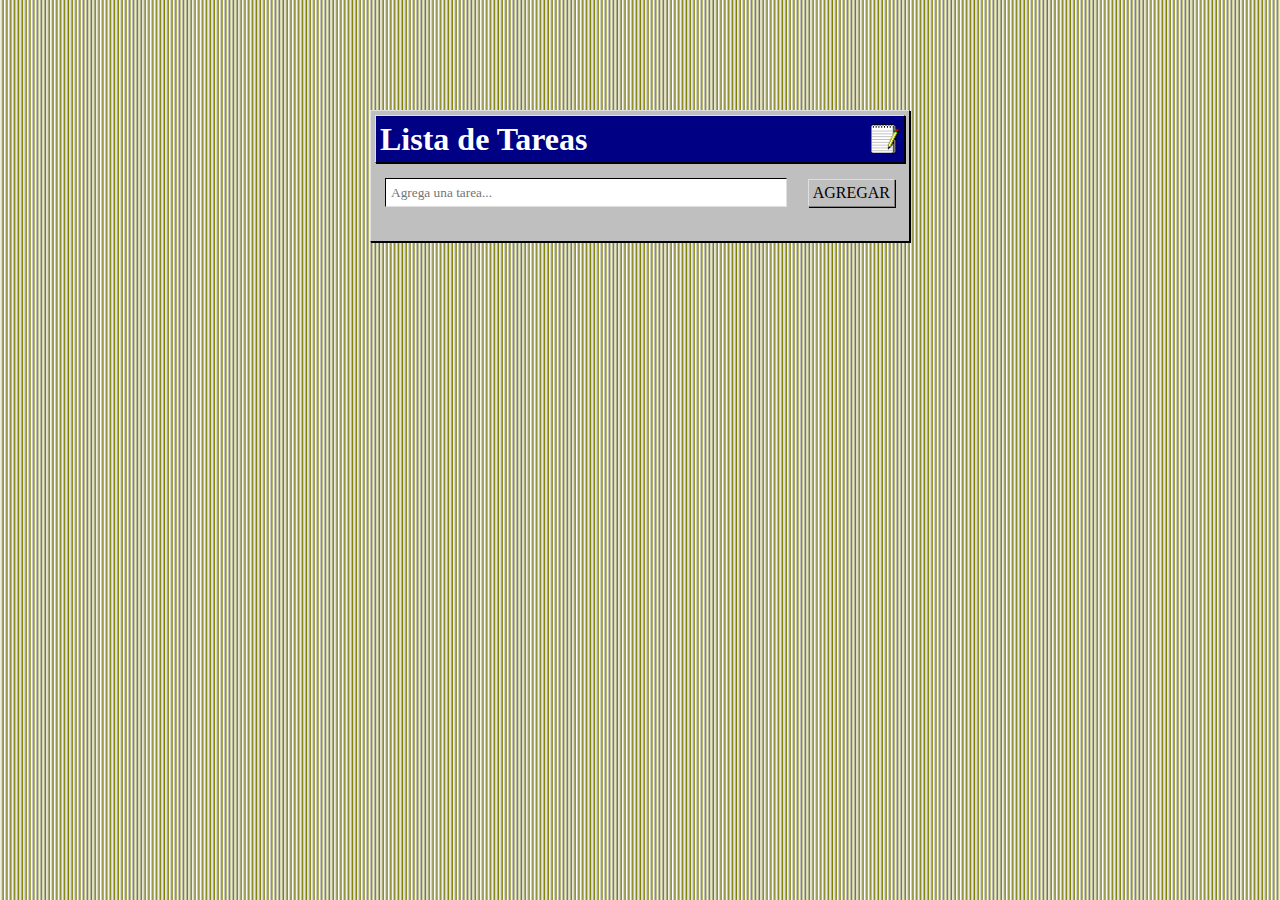
<file: lista/index.html>
<!DOCTYPE html>
<html lang="es">
	<head>
		<meta charset="UTF-8" />
		<meta name="viewport" content="width=device-width, initial-scale=1.0" />
		<link rel="shortcut icon" href="favicon.ico" type="image/x-icon" />
		<link rel="stylesheet" href="style.css" />
		<link rel="stylesheet" href="aesthetic.css" />
		<title>Lista de Tareas</title>
	</head>
	<body>
		<section class="container">
			<div class="aesthetic-windows-95-modal lista">
				<!-- Titulo -->
				<div class="aesthetic-windows-95-modal-title-bar">
					<div class="aesthetic-windows-95-modal-title-bar-text">
						<h1>
							Lista de Tareas
							<img src="address_book_pad.png" class="" alt="" />
						</h1>
					</div>
				</div>
				<!-- Contenido -->
				<div class="aesthetic-windows-95-modal-content contenido">
					<div>
                        <!-- Añadir Tarea -->
						<div class="row">
							<input class="aesthetic-windows-95-text-input" type="text" placeholder="Agrega una tarea..." id="taskInput" />
							<div class="aesthetic-windows-95-button">
								<button id="addTaskBtn">AGREGAR</button>
							</div>
						</div>
                        <!-- Lista de tareas -->
						<ul id="taskList" class="aesthetic-windows-95-dropdown-menu">
                        </ul>
					</div>
				</div>
			</div>
		</section>
	</body>
	<script src="app.js"></script>
</html>
</file>
<file: lista/style.css>
*{
    margin: 0;
    padding: 0;
    font-family: 'Times New Roman', Times, serif;
    box-sizing: border-box;
}

.container {
    width: 100%;
    min-height: 100vh;
    background: url("Pinstripe.png");
    background-size: 3%;
    padding: 10px;
}

.contenido{
    white-space: normal;
    overflow-wrap: break-word;
    max-width: 100%;
    word-break: break-word;
}

.lista{
    width: 100%;
    max-width: 540px;
    background: #fff;
    margin: 100px auto 20px;
    padding: 40px 30px 70px;
}

.aesthetic-windows-95-modal-title-bar-text {
    justify-content: space-between;
    width: 100%;
}

.lista h1 {
    display: flex;
    align-items: center;
}

.lista h1 img {
    width: 30px;
    margin-top: 8px;
    margin-bottom: 8px;
    margin-left: auto;
    right: 0;
}

.row {
    display: flex;
    align-items: center;
    justify-content: space-between;
    margin-top: 10px;
    margin-bottom: 25px;
}

input[type=text] {
    flex: 0.95;
    min-height: 29px;
    padding-left: 5px;
}

input[type=checkbox] {
    cursor: pointer;
}

ul {
    list-style: none;
    user-select: none; 
}

li {
    display: flex;
    justify-content: space-between;
    margin: 10px 0;
}

ul li label {
    margin-right: 10px;
}

.delete-btn {
    position: relative;
    right: 0;
    cursor: pointer;
}

.delete-btn img{
    width: 25px;
}

.completed {
    text-decoration: line-through;
    color: gray;
}
</file>
<file: lista/aesthetic.css>
.aesthetic-bg-gradient {
	background-repeat: no-repeat;
	background-attachment: fixed;
	background: linear-gradient(#c774e8, #94d0ff);
}

.aesthetic-white-color {
	color: #fafafa;
}

.aesthetic-white-bg-color {
	background-color: #fafafa;
}

.aesthetic-black-color {
	color: #020202;
}

.aesthetic-black-bg-color {
	background-color: #020202;
}

.aesthetic-25-transparent-color {
	color: rgba(0, 0, 0, 0.25);
}

.aesthetic-25-transparent-bg-color {
	background-color: rgba(0, 0, 0, 0.25);
}

.aesthetic-50-transparent-color {
	color: rgba(0, 0, 0, 0.5);
}

.aesthetic-50-transparent-bg-color {
	background-color: rgba(0, 0, 0, 0.5);
}

.aesthetic-75-transparent-color {
	color: rgba(0, 0, 0, 0.75);
}

.aesthetic-75-transparent-bg-color {
	background-color: rgba(0, 0, 0, 0.75);
}

.aesthetic-purple-color {
	color: #c774e8;
}

.aesthetic-purple-bg-color {
	background-color: #c774e8;
}

.aesthetic-light-purple-color {
	color: #ad8cff;
}

.aesthetic-light-purple-bg-color {
	background-color: #ad8cff;
}

.aesthetic-pink-color {
	color: #ff6ad5;
}

.aesthetic-pink-bg-color {
	background-color: #ff6ad5;
}

.aesthetic-blue-color {
	color: #8795e8;
}

.aesthetic-blue-bg-color {
	background-color: #8795e8;
}

.aesthetic-light-blue-color {
	color: #94d0ff;
}

.aesthetic-light-blue-bg-color {
	background-color: #94d0ff;
}

.aesthetic-green-color {
	color: #10d7ae;
}

.aesthetic-green-bg-color {
	background-color: #10d7ae;
}

.aesthetic-arizona-pink-color {
	color: #fa7785;
}

.aesthetic-arizona-pink-bg-color {
	background-color: #fa7785;
}

.aesthetic-arizona-black-color {
	color: #24211a;
}

.aesthetic-arizona-black-bg-color {
	background-color: #24211a;
}

.aesthetic-arizona-lime-color {
	color: #d5d87d;
}

.aesthetic-arizona-lime-bg-color {
	background-color: #d5d87d;
}

.aesthetic-arizona-green-color {
	color: #b1d4b6;
}

.aesthetic-arizona-green-bg-color {
	background-color: #b1d4b6;
}

.aesthetic-arizona-blue-color {
	color: #53cbbf;
}

.aesthetic-arizona-blue-bg-color {
	background-color: #53cbbf;
}

.aesthetic-pepsi-blue-color {
	color: #123dff;
}

.aesthetic-pepsi-blue-bg-color {
	background-color: #123dff;
}

.aesthetic-pepsi-red-color {
	color: #e11c2d;
}

.aesthetic-pepsi-red-bg-color {
	background-color: #e11c2d;
}

.aesthetic-pepsi-white-color {
	color: #ffffff;
}

.aesthetic-pepsi-white-bg-color {
	background-color: #ffffff;
}

.aesthetic-pepsi-cola-color {
	color: #490104;
}

.aesthetic-pepsi-cola-bg-color {
	background-color: #490104;
}

.aesthetic-pepsi-grey-color {
	color: #c0c0c0;
}

.aesthetic-pepsi-grey-bg-color {
	background-color: #c0c0c0;
}

.aesthetic-windows-95-grey-color {
	color: #bfbfbf;
}

.aesthetic-windows-95-grey-bg-color {
	background-color: #bfbfbf;
}

.aesthetic-windows-95-grey-border-color {
	color: #dfdfdf;
}

.aesthetic-windows-95-grey-border-bg-color {
	background-color: #dfdfdf;
}

.aesthetic-windows-95-green-color {
	color: #218763;
}

.aesthetic-windows-95-green-bg-color {
	background-color: #218763;
}

.aesthetic-windows-95-blue-color {
	color: #000084;
}

.aesthetic-windows-95-blue-bg-color {
	background-color: #000084;
}

.aesthetic-windows-xp-green-color {
	color: #419642;
}

.aesthetic-windows-xp-green-bg-color {
	background-color: #419642;
}

.aesthetic-windows-xp-blue-color {
	color: #005cf5;
}

.aesthetic-windows-xp-blue-bg-color {
	background-color: #005cf5;
}

.aesthetic-windows-xp-light-blue-color {
	color: #8aa2cb;
}

.aesthetic-windows-xp-light-blue-bg-color {
	background-color: #8aa2cb;
}

.aesthetic-windows-xp-dark-blue-color {
	color: #044cdc;
}

.aesthetic-windows-xp-dark-blue-bg-color {
	background-color: #044cdc;
}

.aesthetic-windows-xp-orange-color {
	color: #e26725;
}

.aesthetic-windows-xp-orange-bg-color {
	background-color: #e26725;
}

.aesthetic-windows-xp-light-orange-color {
	color: #efc47b;
}

.aesthetic-windows-xp-light-orange-bg-color {
	background-color: #efc47b;
}

.aesthetic-windows-xp-dark-orange-color {
	color: #b7371a;
}

.aesthetic-windows-xp-dark-orange-bg-color {
	background-color: #b7371a;
}

.aesthetic-windows-xp-beige-color {
	color: #ece9d6;
}

.aesthetic-windows-xp-beige-bg-color {
	background-color: #ece9d6;
}

.aesthetic-windows-xp-white-color {
	color: #f8f4f1;
}

.aesthetic-windows-xp-white-bg-color {
	background-color: #f8f4f1;
}

.aesthetic-windows-xp-black-color {
	color: #070707;
}

.aesthetic-windows-xp-black-bg-color {
	background-color: #070707;
}

.aesthetic-windows-xp-border-light-color {
	color: #c9cac4;
}

.aesthetic-windows-xp-border-light-bg-color {
	background-color: #c9cac4;
}

.aesthetic-windows-xp-border-dark-color {
	color: #808080;
}

.aesthetic-windows-xp-border-dark-bg-color {
	background-color: #808080;
}

.aesthetic-windows-xp-shadow-color {
	color: #c9cac4;
}

.aesthetic-windows-xp-shadow-bg-color {
	background-color: #c9cac4;
}

.aesthetic-font-modifier-outline-black {
	font-weight: bold;
	color: #fafafa;
	text-shadow: -1px -1px 1px #020202, 1px -1px 1px #020202, -1px 1px 1px #020202,
		1px 1px 1px #020202;
}

.aesthetic-font-modifier-outline-pink {
	font-weight: bold;
	color: #fafafa;
	text-shadow: -1px -1px 1px #ff6ad5, 1px -1px 1px #ff6ad5, -1px 1px 1px #ff6ad5,
		1px 1px 1px #ff6ad5;
}

.aesthetic-font-modifier-outline-purple {
	font-weight: bold;
	color: #fafafa;
	text-shadow: -1px -1px 1px #c774e8, 1px -1px 1px #c774e8, -1px 1px 1px #c774e8,
		1px 1px 1px #c774e8;
}

.aesthetic-font-modifier-gradient-arizona {
	color: transparent;
	-webkit-background-clip: text;
	background-clip: text;
	display: inline;
	background-image: linear-gradient(to left, #fa7785, #d5d87d, #b1d4b6, #53cbbf);
}

.aesthetic-font-modifier-gradient-pink-blue {
	color: transparent;
	-webkit-background-clip: text;
	background-clip: text;
	display: inline;
	background-image: linear-gradient(to right, #ff6ad5, #8795e8);
}

.aesthetic-font-modifier-gradient-pink-green {
	color: transparent;
	-webkit-background-clip: text;
	background-clip: text;
	display: inline;
	background-image: linear-gradient(to right, #ff6ad5, #10d7ae);
}

.aesthetic-font-modifier-gradient-green-pink {
	color: transparent;
	-webkit-background-clip: text;
	background-clip: text;
	display: inline;
	background-image: linear-gradient(to right, #10d7ae, #ff6ad5);
}

.aesthetic-font-modifier-gradient-purple-blue {
	color: transparent;
	-webkit-background-clip: text;
	background-clip: text;
	display: inline;
	background-image: linear-gradient(to right, #c774e8, #8795e8);
}

@keyframes flicker {
	0% {
		opacity: 0.64516;
	}
	5% {
		opacity: 0.14498;
	}
	10% {
		opacity: 0.45859;
	}
	15% {
		opacity: 0.96701;
	}
	20% {
		opacity: 0.39187;
	}
	25% {
		opacity: 0.75238;
	}
	30% {
		opacity: 0.15513;
	}
	35% {
		opacity: 0.09817;
	}
	40% {
		opacity: 0.1101;
	}
	45% {
		opacity: 0.38346;
	}
	50% {
		opacity: 0.23513;
	}
	55% {
		opacity: 0.51059;
	}
	60% {
		opacity: 0.32321;
	}
	65% {
		opacity: 0.97128;
	}
	70% {
		opacity: 0.1675;
	}
	75% {
		opacity: 0.95425;
	}
	80% {
		opacity: 0.04611;
	}
	85% {
		opacity: 0.25029;
	}
	90% {
		opacity: 0.02162;
	}
	95% {
		opacity: 0.04055;
	}
	100% {
		opacity: 0.4636;
	}
}

.aesthetic-effect-crt {
	display: inline-block;
	position: relative;
	top: 0;
	left: 0;
	right: 0;
	bottom: 0;
	background: #121010;
}
.aesthetic-effect-crt::after {
	content: " ";
	display: block;
	position: absolute;
	top: 0;
	left: 0;
	bottom: 0;
	right: 0;
	background: rgba(18, 16, 16, 0.1);
	opacity: 0;
	z-index: 2;
	pointer-events: none;
	animation: flicker 0.15s infinite;
}
.aesthetic-effect-crt::before {
	content: " ";
	display: block;
	position: absolute;
	top: 0;
	left: 0;
	bottom: 0;
	right: 0;
	background: linear-gradient(rgba(18, 16, 16, 0) 50%, rgba(0, 0, 0, 0.25) 50%),
		linear-gradient(
			90deg,
			rgba(255, 0, 0, 0.06),
			rgba(0, 255, 0, 0.02),
			rgba(0, 0, 255, 0.06)
		);
	z-index: 2;
	background-size: 100% 2px, 3px 100%;
	pointer-events: none;
}

/*
  (TEXT) PARAMS
  =================
  1. Namespace
  2. Intensity
  3. Text color
  5. Highlight #1 color
  6. Highlight #2 color
  7. Width (px)
  8. Height (px)
*/
.aesthetic-effect-text-glitch {
	color: white;
	position: relative;
}

@keyframes aesthetic-effect-text-glitch-anim-1 {
	0% {
		clip: rect(29px, 450px, 29px, 0);
	}
	5.88235% {
		clip: rect(90px, 450px, 75px, 0);
	}
	11.76471% {
		clip: rect(102px, 450px, 42px, 0);
	}
	17.64706% {
		clip: rect(70px, 450px, 74px, 0);
	}
	23.52941% {
		clip: rect(46px, 450px, 35px, 0);
	}
	29.41176% {
		clip: rect(93px, 450px, 110px, 0);
	}
	35.29412% {
		clip: rect(112px, 450px, 24px, 0);
	}
	41.17647% {
		clip: rect(74px, 450px, 20px, 0);
	}
	47.05882% {
		clip: rect(71px, 450px, 65px, 0);
	}
	52.94118% {
		clip: rect(23px, 450px, 38px, 0);
	}
	58.82353% {
		clip: rect(57px, 450px, 20px, 0);
	}
	64.70588% {
		clip: rect(108px, 450px, 108px, 0);
	}
	70.58824% {
		clip: rect(1px, 450px, 19px, 0);
	}
	76.47059% {
		clip: rect(53px, 450px, 15px, 0);
	}
	82.35294% {
		clip: rect(109px, 450px, 41px, 0);
	}
	88.23529% {
		clip: rect(4px, 450px, 31px, 0);
	}
	94.11765% {
		clip: rect(42px, 450px, 103px, 0);
	}
	100% {
		clip: rect(97px, 450px, 87px, 0);
	}
}

@keyframes aesthetic-effect-text-glitch-anim-2 {
	0% {
		clip: rect(65px, 450px, 54px, 0);
	}
	5.88235% {
		clip: rect(14px, 450px, 24px, 0);
	}
	11.76471% {
		clip: rect(34px, 450px, 19px, 0);
	}
	17.64706% {
		clip: rect(98px, 450px, 71px, 0);
	}
	23.52941% {
		clip: rect(53px, 450px, 10px, 0);
	}
	29.41176% {
		clip: rect(36px, 450px, 50px, 0);
	}
	35.29412% {
		clip: rect(88px, 450px, 98px, 0);
	}
	41.17647% {
		clip: rect(60px, 450px, 59px, 0);
	}
	47.05882% {
		clip: rect(95px, 450px, 108px, 0);
	}
	52.94118% {
		clip: rect(7px, 450px, 66px, 0);
	}
	58.82353% {
		clip: rect(44px, 450px, 42px, 0);
	}
	64.70588% {
		clip: rect(113px, 450px, 38px, 0);
	}
	70.58824% {
		clip: rect(18px, 450px, 33px, 0);
	}
	76.47059% {
		clip: rect(39px, 450px, 70px, 0);
	}
	82.35294% {
		clip: rect(79px, 450px, 106px, 0);
	}
	88.23529% {
		clip: rect(64px, 450px, 63px, 0);
	}
	94.11765% {
		clip: rect(44px, 450px, 99px, 0);
	}
	100% {
		clip: rect(8px, 450px, 11px, 0);
	}
}
.aesthetic-effect-text-glitch::before,
.aesthetic-effect-text-glitch::after {
	content: attr(data-glitch);
	position: absolute;
	top: 0;
	left: 0;
	width: 100%;
	clip: rect(0, 0, 0, 0);
}
.aesthetic-effect-text-glitch::after {
	left: 2px;
	text-shadow: -1px 0 red;
	animation: aesthetic-effect-text-glitch-anim-1 2s infinite linear alternate-reverse;
}
.aesthetic-effect-text-glitch::before {
	left: -2px;
	text-shadow: 2px 0 blue;
	animation: aesthetic-effect-text-glitch-anim-2 3s infinite linear alternate-reverse;
}

.aesthetic-windows-95-container,
.aesthetic-windows-95-modal {
	border: 1px solid;
	box-shadow: 1px 1px 0 0 #000;
	border-top: 1px solid #dfdfdf;
	border-left: 1px solid #dfdfdf;
	display: block;
	background-color: #bfbfbf;
	padding: 4px;
}

.aesthetic-windows-95-container-indent {
	border: 1px solid;
	border-top: 1px solid #000;
	border-left: 1px solid #000;
	border-right: 1px solid #dfdfdf;
	border-bottom: 1px solid #dfdfdf;
	background-color: #fff;
	padding: 4px;
}

.aesthetic-windows-xp-container {
	border: 1px solid;
	box-shadow: 1px 1px 0 0 #c9cac4;
	border-top: 1px solid #c9cac4;
	border-left: 1px solid #c9cac4;
	border-bottom: 1px solid #808080;
	border-right: 1px solid #808080;
	display: block;
	background-color: #f8f4f1;
	padding: 4px;
}

@keyframes aesthetic-windows-95-boot-infinite-loader {
	0% {
		transform: translate(-220%);
	}
	100% {
		transform: translate(160%);
	}
}

.aesthetic-windows-95-boot-loader {
	width: 100%;
	height: 20px;
	background-color: #bfbfbf;
	overflow: hidden;
	font-size: 0;
}

.aesthetic-windows-95-boot-loader > * {
	width: 75%;
	height: 100%;
	opacity: 0.5;
	background: linear-gradient(
		to right,
		#bfbfbf 0%,
		#000084 15%,
		#000084 85%,
		#bfbfbf 100%
	);
	display: inline-block;
	margin-right: 1px;
	animation: aesthetic-windows-95-boot-infinite-loader 4.5s infinite;
	animation-timing-function: linear;
}

@keyframes aesthetic-windows-xp-infinite-loader {
	0% {
		transform: translate(-50px);
	}
	100% {
		transform: translate(160px);
	}
}

.aesthetic-windows-xp-loader {
	width: 150px;
	height: 10px;
	border: 2px solid #b2b2b2;
	border-radius: 7px;
	padding: 2px 1px;
	overflow: hidden;
	font-size: 0;
}

.aesthetic-windows-xp-loader > * {
	width: 9px;
	height: 100%;
	background: linear-gradient(
		to bottom,
		#2838c7 0%,
		#5979ef 17%,
		#869ef3 32%,
		#869ef3 45%,
		#5979ef 59%,
		#2838c7 100%
	);
	display: inline-block;
	margin-right: 2px;
	animation: aesthetic-windows-xp-infinite-loader 3.5s infinite;
	animation-timing-function: linear;
}

.aesthetic-windows-95-loader {
	width: 150px;
	height: 20px;
	border-top: 1px solid #000;
	border-left: 1px solid #000;
	border-right: 1px solid #dfdfdf;
	border-bottom: 1px solid #dfdfdf;
	border-radius: 0px;
	padding: 1px 1px;
	background-color: #bfbfbf;
	overflow: hidden;
	font-size: 0;
}

.aesthetic-windows-95-loader > * {
	width: 12px;
	height: 100%;
	background: #000084;
	display: inline-block;
	margin-right: 1px;
	animation: aesthetic-windows-xp-infinite-loader 3.5s infinite;
	animation-timing-function: linear;
}

.aesthetic-windows-95-button,
.aesthetic-windows-95-button-title-bar,
.aesthetic-windows-95-taskbar .aesthetic-windows-95-taskbar-start {
	border: 1px solid;
	border-top-color: #dfdfdf;
	border-left-color: #dfdfdf;
	border-bottom-color: #808080;
	border-right-color: #808080;
	box-shadow: 1px 1px 0 0 #000;
	color: #000;
	background-color: #bfbfbf;
	text-align: center;
	width: auto;
	display: flex;
	justify-content: center;
	align-items: center;
	padding: 2px;
}
.aesthetic-windows-95-button button,
.aesthetic-windows-95-button-title-bar button,
.aesthetic-windows-95-taskbar .aesthetic-windows-95-taskbar-start button {
	background: none;
	color: inherit;
	border: none;
	font: inherit;
	cursor: pointer;
	outline: none;
	padding: 2px;
	width: 100%;
}
.aesthetic-windows-95-button button:focus,
.aesthetic-windows-95-button-title-bar button:focus,
.aesthetic-windows-95-taskbar .aesthetic-windows-95-taskbar-start button:focus {
	outline: 1px dashed #000;
}
.aesthetic-windows-95-button:active,
.aesthetic-windows-95-button-title-bar:active,
.aesthetic-windows-95-taskbar .aesthetic-windows-95-taskbar-start:active {
	transform: translateY(1px);
	box-shadow: 1px 1px #000;
}
.aesthetic-windows-95-button:focus,
.aesthetic-windows-95-button-title-bar:focus,
.aesthetic-windows-95-taskbar .aesthetic-windows-95-taskbar-start:focus {
	outline: none;
}

.aesthetic-windows-95-button-title-bar {
	width: 16px;
	height: 16px;
	font-size: 1rem;
	padding: 0px;
	padding-top: 2px;
	padding-bottom: 1px;
	padding-left: 2px;
	padding-right: 2px;
	font-family: sans-serif;
	font-weight: normal;
}
.aesthetic-windows-95-button-title-bar button {
	padding: 1px;
}

.aesthetic-windows-xp-button,
.aesthetic-windows-xp-button-title-bar,
.aesthetic-windows-xp-button-title-bar-close {
	width: 75px;
	height: 20px;
	text-align: center;
	color: #070707;
	background: #f8f4f1;
	border: 2px solid;
	border-radius: 4px;
	border-color: #8aa2cb;
}
.aesthetic-windows-xp-button:hover,
.aesthetic-windows-xp-button-title-bar:hover,
.aesthetic-windows-xp-button-title-bar-close:hover {
	border-bottom-color: #efc47b;
}
.aesthetic-windows-xp-button:focus,
.aesthetic-windows-xp-button-title-bar:focus,
.aesthetic-windows-xp-button-title-bar-close:focus,
.aesthetic-windows-xp-button:focus-within,
.aesthetic-windows-xp-button-title-bar:focus-within,
.aesthetic-windows-xp-button-title-bar-close:focus-within {
	border-bottom-color: #8aa2cb;
}
.aesthetic-windows-xp-button button,
.aesthetic-windows-xp-button-title-bar button,
.aesthetic-windows-xp-button-title-bar-close button {
	background: none;
	color: inherit;
	border: none;
	font: inherit;
	cursor: pointer;
	outline: none;
	width: 100%;
	height: 100%;
}
.aesthetic-windows-xp-button button:focus,
.aesthetic-windows-xp-button-title-bar button:focus,
.aesthetic-windows-xp-button-title-bar-close button:focus {
	outline: 1px dashed #000;
}
.aesthetic-windows-xp-button button:active,
.aesthetic-windows-xp-button-title-bar button:active,
.aesthetic-windows-xp-button-title-bar-close button:active {
	background: #e3e0db;
}

.aesthetic-windows-xp-button-title-bar,
.aesthetic-windows-xp-button-title-bar-close {
	width: 20px;
	color: #f8f4f1;
	padding: 1px;
	font-family: sans-serif;
	border-color: #f8f4f1;
	background: linear-gradient(
		to bottom right,
		#8aa2cb 0%,
		#005cf5 40%,
		#005cf5 75%,
		#044cdc 100%
	);
}
.aesthetic-windows-xp-button-title-bar:hover,
.aesthetic-windows-xp-button-title-bar-close:hover {
	border-color: #f8f4f1;
}
.aesthetic-windows-xp-button-title-bar:focus,
.aesthetic-windows-xp-button-title-bar-close:focus,
.aesthetic-windows-xp-button-title-bar:focus-within,
.aesthetic-windows-xp-button-title-bar-close:focus-within {
	border-bottom-color: #f8f4f1;
}
.aesthetic-windows-xp-button-title-bar button,
.aesthetic-windows-xp-button-title-bar-close button {
	padding: 1px;
}
.aesthetic-windows-xp-button-title-bar button:active,
.aesthetic-windows-xp-button-title-bar-close button:active {
	color: #c9cac4;
	background: linear-gradient(
		to bottom right,
		#070707 0%,
		#044cdc 5%,
		#044cdc 50%,
		#005cf5 100%
	);
}

.aesthetic-windows-xp-button-title-bar-close {
	background: linear-gradient(
		to bottom right,
		#efc47b 0%,
		#e26725 40%,
		#e26725 75%,
		#b7371a 100%
	);
}
.aesthetic-windows-xp-button-title-bar-close button:active {
	background: linear-gradient(
		to bottom right,
		#070707 0%,
		#b7371a 5%,
		#b7371a 50%,
		#e26725 100%
	);
}

.aesthetic-windows-95-dropdown {
	position: relative;
	display: inline-block;
}
.aesthetic-windows-95-dropdown:focus-within .aesthetic-windows-95-dropdown-menu {
	display: block;
}
.aesthetic-windows-95-dropdown .aesthetic-windows-95-dropdown-trigger {
	background: none;
	color: inherit;
	border: none;
	font: inherit;
	cursor: pointer;
	outline: none;
	padding: 1px 4px;
}
.aesthetic-windows-95-dropdown .aesthetic-windows-95-dropdown-trigger:focus {
	outline: 1px dashed #000;
	background-color: #000084;
	color: #fff;
}
.aesthetic-windows-95-dropdown .aesthetic-windows-95-dropdown-menu.is-active {
	display: block;
}
.aesthetic-windows-95-dropdown .aesthetic-windows-95-dropdown-menu {
	border: 1px solid;
	box-shadow: 1px 1px 0 0 #000;
	border-top: 1px solid #dfdfdf;
	border-left: 1px solid #dfdfdf;
	display: none;
	position: absolute;
	margin: 0;
	list-style-type: none;
	background-color: #bfbfbf;
	min-width: 150px;
	padding: 4px;
	z-index: 1;
}
.aesthetic-windows-95-dropdown .aesthetic-windows-95-dropdown-menu:hover,
.aesthetic-windows-95-dropdown .aesthetic-windows-95-dropdown-menu:focus,
.aesthetic-windows-95-dropdown .aesthetic-windows-95-dropdown-menu:focus-within {
	display: block;
}
.aesthetic-windows-95-dropdown .aesthetic-windows-95-dropdown-menu hr {
	border-color: #dbdcd8;
}
.aesthetic-windows-95-dropdown
	.aesthetic-windows-95-dropdown-menu
	.aesthetic-windows-95-dropdown-menu-item {
	padding-top: 1px;
	padding-bottom: 1px;
	padding-left: 10px;
	cursor: pointer;
}
.aesthetic-windows-95-dropdown
	.aesthetic-windows-95-dropdown-menu
	.aesthetic-windows-95-dropdown-menu-item
	button {
	background: none;
	color: inherit;
	border: none;
	font: inherit;
	cursor: pointer;
	outline: none;
}
.aesthetic-windows-95-dropdown
	.aesthetic-windows-95-dropdown-menu
	.aesthetic-windows-95-dropdown-menu-item:hover,
.aesthetic-windows-95-dropdown
	.aesthetic-windows-95-dropdown-menu
	.aesthetic-windows-95-dropdown-menu-item:focus,
.aesthetic-windows-95-dropdown
	.aesthetic-windows-95-dropdown-menu
	.aesthetic-windows-95-dropdown-menu-item:focus-within {
	outline: 1px dashed #000;
	background-color: #000084;
	color: #fff;
}

.aesthetic-windows-xp-dropdown {
	position: relative;
	display: inline-block;
}
.aesthetic-windows-xp-dropdown:focus-within .aesthetic-windows-xp-dropdown-menu {
	display: block;
}
.aesthetic-windows-xp-dropdown .aesthetic-windows-xp-dropdown-trigger {
	background: none;
	color: inherit;
	border: none;
	font: inherit;
	cursor: pointer;
	outline: none;
	padding: 1px 4px;
}
.aesthetic-windows-xp-dropdown .aesthetic-windows-xp-dropdown-trigger:focus {
	outline: 1px dashed #000;
	background-color: #005cf5;
	color: #f8f4f1;
}
.aesthetic-windows-xp-dropdown .aesthetic-windows-xp-dropdown-menu.is-active {
	display: block;
}
.aesthetic-windows-xp-dropdown .aesthetic-windows-xp-dropdown-menu {
	border: 1px solid;
	box-shadow: 1px 1px 0 0 #c9cac4;
	border-top: 1px solid #c9cac4;
	border-left: 1px solid #c9cac4;
	border-bottom: 1px solid #808080;
	border-right: 1px solid #808080;
	box-shadow: 2px 2px 1px 0px #969892;
	display: none;
	position: absolute;
	margin: 0;
	list-style-type: none;
	background-color: #f8f4f1;
	min-width: 150px;
	padding: 4px;
	z-index: 1;
}
.aesthetic-windows-xp-dropdown .aesthetic-windows-xp-dropdown-menu:hover,
.aesthetic-windows-xp-dropdown .aesthetic-windows-xp-dropdown-menu:focus,
.aesthetic-windows-xp-dropdown .aesthetic-windows-xp-dropdown-menu:focus-within {
	display: block;
}
.aesthetic-windows-xp-dropdown .aesthetic-windows-xp-dropdown-menu hr {
	border-color: #dbdcd8;
}
.aesthetic-windows-xp-dropdown
	.aesthetic-windows-xp-dropdown-menu
	.aesthetic-windows-xp-dropdown-menu-item {
	padding-top: 1px;
	padding-bottom: 1px;
	padding-left: 10px;
	cursor: pointer;
}
.aesthetic-windows-xp-dropdown
	.aesthetic-windows-xp-dropdown-menu
	.aesthetic-windows-xp-dropdown-menu-item
	button {
	background: none;
	color: inherit;
	border: none;
	font: inherit;
	cursor: pointer;
	outline: none;
}
.aesthetic-windows-xp-dropdown
	.aesthetic-windows-xp-dropdown-menu
	.aesthetic-windows-xp-dropdown-menu-item:hover,
.aesthetic-windows-xp-dropdown
	.aesthetic-windows-xp-dropdown-menu
	.aesthetic-windows-xp-dropdown-menu-item:focus,
.aesthetic-windows-xp-dropdown
	.aesthetic-windows-xp-dropdown-menu
	.aesthetic-windows-xp-dropdown-menu-item:focus-within {
	outline: 1px dashed #070707;
	background-color: #005cf5;
	color: #f8f4f1;
}

.aesthetic-windows-95-text-input {
	border: 1px solid;
	border-top: 1px solid #000;
	border-left: 1px solid #000;
	border-right: 1px solid #dfdfdf;
	border-bottom: 1px solid #dfdfdf;
}
.aesthetic-windows-95-text-input:focus {
	outline: 1px dashed #000;
}

.aesthetic-windows-95-checkbox,
.aesthetic-windows-95-radio {
	cursor: pointer;
	position: relative;
	padding-left: calc(12px + 7px);
}
.aesthetic-windows-95-checkbox:focus,
.aesthetic-windows-95-radio:focus,
.aesthetic-windows-95-checkbox:focus-within,
.aesthetic-windows-95-radio:focus-within {
	outline: 1px dashed #000;
}
.aesthetic-windows-95-checkbox .aesthetic-windows-95-checkmark,
.aesthetic-windows-95-radio .aesthetic-windows-95-checkmark {
	cursor: pointer;
	position: absolute;
	width: 12px;
	height: 12px;
	top: 20%;
	left: 0;
	border: 1px solid;
	border-top: 1px solid #000;
	border-left: 1px solid #000;
	border-right: 1px solid #dfdfdf;
	border-bottom: 1px solid #dfdfdf;
	background: #fff;
}
.aesthetic-windows-95-checkbox .aesthetic-windows-95-checkmark::after,
.aesthetic-windows-95-radio .aesthetic-windows-95-checkmark::after {
	display: none;
	content: "";
	position: absolute;
	width: 5px;
	height: 3px;
	background: transparent;
	top: 2px;
	left: 2px;
	border: 3px solid #000;
	border-top: none;
	border-right: none;
	transform: rotate(-45deg);
}
.aesthetic-windows-95-checkbox input[type="checkbox"],
.aesthetic-windows-95-radio input[type="checkbox"] {
	opacity: 0;
}
.aesthetic-windows-95-checkbox
	input[type="checkbox"]:checked
	+ .aesthetic-windows-95-checkmark::after,
.aesthetic-windows-95-radio
	input[type="checkbox"]:checked
	+ .aesthetic-windows-95-checkmark::after {
	display: block;
}

.aesthetic-windows-95-radio {
	border-radius: 25px;
}
.aesthetic-windows-95-radio:nth-child(1) {
	margin-bottom: 100px;
}
.aesthetic-windows-95-radio .aesthetic-windows-95-checkmark {
	border-radius: 25px;
}
.aesthetic-windows-95-radio .aesthetic-windows-95-checkmark::after {
	content: "";
	position: absolute;
	background-color: #000;
	border-radius: 25px;
	top: 3px;
	left: 3px;
	width: 3px;
	height: 3px;
	transform: rotate(0deg);
}
.aesthetic-windows-95-radio input[type="radio"] {
	opacity: 0;
}
.aesthetic-windows-95-radio
	input[type="radio"]:checked
	+ .aesthetic-windows-95-checkmark:after {
	display: block;
}

.aesthetic-windows-xp-text-input {
	border: 2px solid #8aa2cb;
	background-color: #f8f4f1;
}
.aesthetic-windows-xp-text-input:focus {
	outline: 1px dashed #070707;
}

.aesthetic-windows-xp-checkbox,
.aesthetic-windows-xp-radio {
	cursor: pointer;
	position: relative;
	padding-left: calc(12px + 7px);
}
.aesthetic-windows-xp-checkbox:focus,
.aesthetic-windows-xp-radio:focus,
.aesthetic-windows-xp-checkbox:focus-within,
.aesthetic-windows-xp-radio:focus-within {
	outline: 1px dashed #070707;
}
.aesthetic-windows-xp-checkbox .aesthetic-windows-xp-checkmark,
.aesthetic-windows-xp-radio .aesthetic-windows-xp-checkmark {
	cursor: pointer;
	position: absolute;
	width: 12px;
	height: 12px;
	top: 0;
	left: 0;
	border: 1px solid #005cf5;
	background: linear-gradient(to bottom right, #c9cac4 0%, #f8f4f1 75%);
}
.aesthetic-windows-xp-checkbox .aesthetic-windows-xp-checkmark::after,
.aesthetic-windows-xp-radio .aesthetic-windows-xp-checkmark::after {
	display: none;
	content: "";
	position: absolute;
	width: 5px;
	height: 3px;
	background: transparent;
	top: 2px;
	left: 2px;
	border: 3px solid #419642;
	border-top: none;
	border-right: none;
	transform: rotate(-45deg);
}
.aesthetic-windows-xp-checkbox input[type="checkbox"],
.aesthetic-windows-xp-radio input[type="checkbox"] {
	opacity: 0;
}
.aesthetic-windows-xp-checkbox
	input[type="checkbox"]:checked
	+ .aesthetic-windows-xp-checkmark::after,
.aesthetic-windows-xp-radio
	input[type="checkbox"]:checked
	+ .aesthetic-windows-xp-checkmark::after {
	display: block;
}

.aesthetic-windows-xp-radio {
	border-radius: 25px;
}
.aesthetic-windows-xp-radio:nth-child(1) {
	margin-bottom: 100px;
}
.aesthetic-windows-xp-radio .aesthetic-windows-xp-checkmark {
	border-radius: 25px;
}
.aesthetic-windows-xp-radio .aesthetic-windows-xp-checkmark::after {
	content: "";
	position: absolute;
	background-color: #419642;
	border-radius: 25px;
	top: 3px;
	left: 3px;
	width: 3px;
	height: 3px;
	transform: rotate(0deg);
}
.aesthetic-windows-xp-radio input[type="radio"] {
	opacity: 0;
}
.aesthetic-windows-xp-radio
	input[type="radio"]:checked
	+ .aesthetic-windows-xp-checkmark:after {
	display: block;
}

.aesthetic-windows-95-select {
	border: 1px solid;
	border-top: 1px solid #000;
	border-left: 1px solid #000;
	border-right: 1px solid #dfdfdf;
	border-bottom: 1px solid #dfdfdf;
	position: relative;
	overflow: hidden;
	display: block;
	background-color: #fff;
	cursor: pointer;
}
.aesthetic-windows-95-select select {
	cursor: pointer;
	padding-left: 8px;
	padding-top: 3px;
	padding-bottom: 3px;
	border: none;
	box-shadow: none;
	background: transparent;
	background-image: none;
	-webkit-appearance: none;
	-moz-appearance: none;
	appearance: none;
	display: inline;
	margin-left: -5px;
	width: calc(100% + 5px);
}
.aesthetic-windows-95-select select:focus,
.aesthetic-windows-95-select select:focus-within {
	outline: 1px dashed #000;
	background-color: #000084;
	color: #fff;
}
.aesthetic-windows-95-select .aesthetic-windows-95-select-checkmark {
	position: absolute;
	top: 0px;
	right: 0px;
	width: 15px;
	height: 16px;
	background: linear-gradient(
		to bottom right,
		#fff 0%,
		#bfbfbf 2%,
		#bfbfbf 94%,
		#000 100%
	);
	border-top: 2px solid #dfdfdf;
	border-left: 2px solid #dfdfdf;
	border-right: 1px solid #000;
	border-bottom: 1px solid #000;
	cursor: pointer;
	pointer-events: none;
}
.aesthetic-windows-95-select .aesthetic-windows-95-select-checkmark:after {
	content: " ";
	width: 100px;
	height: 100px;
	z-index: 100;
	width: 0;
	height: 0;
	border-left: 4px solid transparent;
	border-right: 4px solid transparent;
	border-top: 7px solid #000;
	margin-top: -3px;
	position: absolute;
	top: 50%;
	right: 4px;
	z-index: 2;
	cursor: pointer;
	pointer-events: none;
}

.aesthetic-windows-xp-select {
	border: 2px solid #8aa2cb;
	position: relative;
	overflow: hidden;
	display: block;
	background-color: #fff;
	cursor: pointer;
}
.aesthetic-windows-xp-select select {
	cursor: pointer;
	padding-left: 8px;
	padding-top: 4px;
	padding-bottom: 3px;
	border: none;
	box-shadow: none;
	background: #f8f4f1;
	background-image: none;
	-webkit-appearance: none;
	-moz-appearance: none;
	appearance: none;
	display: inline;
	margin-left: -5px;
	width: calc(102% + 5px);
}
.aesthetic-windows-xp-select select:focus,
.aesthetic-windows-xp-select select:focus-within {
	outline: 1px dashed #070707;
	background-color: #005cf5;
	color: #f8f4f1;
}
.aesthetic-windows-xp-select:after {
	content: " ";
	width: 21px;
	height: 25px;
	position: absolute;
	top: 0px;
	right: 0px;
	background-color: #f8f4f1;
	pointer-events: none;
}
.aesthetic-windows-xp-select .aesthetic-windows-xp-select-checkmark {
	position: absolute;
	top: 1px;
	right: 1px;
	width: 14px;
	height: 16px;
	transform: rotate(180deg);
	background: linear-gradient(to top left, #f8f4f1 0%, #aeceff 50%);
	border: 1px solid #8aa2cb;
	border-bottom-left-radius: 1px;
	border-bottom-right-radius: 1px;
	border-top-right-radius: 1px;
	cursor: pointer;
	pointer-events: none;
	z-index: 1;
}
.aesthetic-windows-xp-select .aesthetic-windows-xp-select-checkmark:after {
	content: "^";
	font-family: sans-serif;
	color: #4b6485;
	font-weight: bold;
	width: 100px;
	height: 100px;
	z-index: 100;
	width: 0;
	height: 0;
	border: none;
	position: absolute;
	top: 1px;
	left: 2px;
	cursor: pointer;
	pointer-events: none;
}

.aesthetic-windows-95-taskbar {
	position: relative;
	background-color: #bfbfbf;
	border-top: 1px solid #dfdfdf;
	width: 100%;
	height: 4vh;
	display: flex;
	padding: 5px;
}
.aesthetic-windows-95-taskbar .aesthetic-windows-95-taskbar-start-menu {
	border: 1px solid;
	border-top-color: #dfdfdf;
	border-left-color: #dfdfdf;
	border-bottom-color: #808080;
	border-right-color: #808080;
	box-shadow: 1px 1px 0 0 #000;
	display: none;
	position: absolute;
	bottom: calc(100% - 5px);
	left: 10px;
	background-color: #bfbfbf;
	margin: 0;
	padding: 0;
	list-style-type: none;
}
.aesthetic-windows-95-taskbar .aesthetic-windows-95-taskbar-start-menu.is-active {
	display: block;
}
.aesthetic-windows-95-taskbar
	.aesthetic-windows-95-taskbar-start-menu
	.aesthetic-windows-95-taskbar-start-menu-item {
	padding-top: 1px;
	padding-bottom: 1px;
	padding-left: 10px;
	cursor: pointer;
}
.aesthetic-windows-95-taskbar
	.aesthetic-windows-95-taskbar-start-menu
	.aesthetic-windows-95-taskbar-start-menu-item
	button {
	background: none;
	color: inherit;
	border: none;
	font: inherit;
	cursor: pointer;
	outline: none;
}
.aesthetic-windows-95-taskbar
	.aesthetic-windows-95-taskbar-start-menu
	.aesthetic-windows-95-taskbar-start-menu-item:hover,
.aesthetic-windows-95-taskbar
	.aesthetic-windows-95-taskbar-start-menu
	.aesthetic-windows-95-taskbar-start-menu-item:focus,
.aesthetic-windows-95-taskbar
	.aesthetic-windows-95-taskbar-start-menu
	.aesthetic-windows-95-taskbar-start-menu-item:focus-within {
	outline: 1px dashed #000;
	background-color: #000084;
	color: #fff;
}
.aesthetic-windows-95-taskbar .aesthetic-windows-95-taskbar-services {
	border: 1px solid;
	border-top: 1px solid #000;
	border-left: 1px solid #000;
	border-right: 1px solid #dfdfdf;
	border-bottom: 1px solid #dfdfdf;
	padding: 5px;
	margin-left: auto;
	margin-right: 5px;
	display: flex;
	justify-content: center;
	align-items: center;
	text-align: center;
	cursor: pointer;
}

.aesthetic-windows-95-tabbed-container .aesthetic-windows-95-tabbed-container-tabs {
	display: flex;
	height: 28px;
	width: 100%;
}
.aesthetic-windows-95-tabbed-container
	.aesthetic-windows-95-tabbed-container-tabs
	.aesthetic-windows-95-tabbed-container-tabs-button {
	border: 1px solid;
	border-top-color: #dfdfdf;
	border-left-color: #dfdfdf;
	border-bottom-color: #808080;
	border-right-color: #808080;
	box-shadow: 1px 1px 0 0 #000;
	border-top-left-radius: 4px;
	border-top-right-radius: 4px;
	border-bottom-color: transparent;
	box-shadow: 1px 0 0 0 #000;
	background-color: #bfbfbf;
	color: #000;
	height: 26px;
	text-align: center;
	z-index: 0;
	margin-left: 1px;
	padding-left: 4px;
	padding-right: 4px;
}
.aesthetic-windows-95-tabbed-container
	.aesthetic-windows-95-tabbed-container-tabs
	.aesthetic-windows-95-tabbed-container-tabs-button:first-child {
	margin-left: 2px;
}
.aesthetic-windows-95-tabbed-container
	.aesthetic-windows-95-tabbed-container-tabs
	.aesthetic-windows-95-tabbed-container-tabs-button.is-active {
	position: relative;
	left: 0;
	bottom: 1px;
	height: 29px;
	margin-left: -2px;
	z-index: 1;
}
.aesthetic-windows-95-tabbed-container
	.aesthetic-windows-95-tabbed-container-tabs
	.aesthetic-windows-95-tabbed-container-tabs-button.is-active:first-child {
	margin-left: 0px;
}
.aesthetic-windows-95-tabbed-container
	.aesthetic-windows-95-tabbed-container-tabs
	.aesthetic-windows-95-tabbed-container-tabs-button
	button {
	background: none;
	color: inherit;
	border: none;
	font: inherit;
	cursor: pointer;
	outline: none;
	padding: 2px;
	width: 100%;
}
.aesthetic-windows-95-tabbed-container
	.aesthetic-windows-95-tabbed-container-tabs
	.aesthetic-windows-95-tabbed-container-tabs-button
	button:focus {
	outline: 1px dashed #000;
}

.aesthetic-windows-xp-tabbed-container .aesthetic-windows-xp-tabbed-container-tabs {
	display: flex;
	height: 28px;
	width: 100%;
}
.aesthetic-windows-xp-tabbed-container
	.aesthetic-windows-xp-tabbed-container-tabs
	.aesthetic-windows-xp-tabbed-container-tabs-button {
	background-color: #f8f4f1;
	border: 1px solid;
	border-color: #c9cac4;
	border-top-left-radius: 4px;
	border-top-right-radius: 4px;
	border-bottom-color: transparent;
	padding-left: 10px;
	padding-right: 10px;
	text-align: center;
	outline: 0;
}
.aesthetic-windows-xp-tabbed-container
	.aesthetic-windows-xp-tabbed-container-tabs
	.aesthetic-windows-xp-tabbed-container-tabs-button.is-active {
	position: relative;
	height: 30px;
	bottom: 3px;
	border-top: 2px solid;
	border-top-color: #efc47b;
	z-index: 1;
}
.aesthetic-windows-xp-tabbed-container
	.aesthetic-windows-xp-tabbed-container-tabs
	.aesthetic-windows-xp-tabbed-container-tabs-button
	button {
	background: none;
	color: inherit;
	border: none;
	font: inherit;
	cursor: pointer;
	outline: none;
	padding: 2px;
	width: 100%;
}
.aesthetic-windows-xp-tabbed-container
	.aesthetic-windows-xp-tabbed-container-tabs
	.aesthetic-windows-xp-tabbed-container-tabs-button
	button:focus {
	outline: 1px dashed #070707;
}

.aesthetic-windows-95-modal .aesthetic-windows-95-modal-title-bar {
	border: 1px solid;
	box-shadow: 1px 1px 0 0 #000;
	border-top: 1px solid #dfdfdf;
	border-left: 1px solid #dfdfdf;
	text-align: left;
	background: #000084;
	outline: 0;
	padding-left: 4px;
	padding-top: 0px;
	padding-bottom: 0px;
	padding-right: 4px;
	margin-left: auto;
	margin-right: auto;
	display: flex;
	justify-content: flex-start;
	align-items: center;
	min-height: 24px; /* Permite un mínimo de 24px pero se adapta al texto */
}

.aesthetic-windows-95-modal
	.aesthetic-windows-95-modal-title-bar
	.aesthetic-windows-95-modal-title-bar-text {
	color: #fff;
}
.aesthetic-windows-95-modal
	.aesthetic-windows-95-modal-title-bar
	.aesthetic-windows-95-modal-title-bar-controls {
	margin-left: auto;
}

.aesthetic-windows-95-modal .aesthetic-windows-95-modal-content {
	padding-top: 5px;
	padding-bottom: 5px;
	padding-left: 10px;
	padding-right: 10px;
}

.aesthetic-windows-xp-modal {
	background: #ece9d6;
	border: 3px solid;
	border-color: #044cdc;
	border-top-color: #298cfe;
	border-top-left-radius: 8px;
	border-top-right-radius: 8px;
	outline: 0;
}
.aesthetic-windows-xp-modal .aesthetic-windows-xp-modal-title-bar {
	text-align: left;
	color: #f8f4f1;
	background: linear-gradient(
		to bottom,
		#298cfe 0%,
		#044cdc 10%,
		#044cdc 60%,
		#005cf5 80%,
		#044cdc 100%
	);
	outline: 0;
	width: 100%;
	display: flex;
	align-items: center;
	padding-top: 5px;
	padding-bottom: 5px;
}
.aesthetic-windows-xp-modal
	.aesthetic-windows-xp-modal-title-bar
	.aesthetic-windows-xp-modal-title-bar-text {
	font-size: 0.85rem;
	text-shadow: 1px 1px #070707;
	margin-left: 6px;
}
.aesthetic-windows-xp-modal
	.aesthetic-windows-xp-modal-title-bar
	.aesthetic-windows-xp-modal-title-bar-controls {
	display: flex;
	align-items: center;
	justify-content: center;
	margin-left: auto;
}
.aesthetic-windows-xp-modal
	.aesthetic-windows-xp-modal-title-bar
	.aesthetic-windows-xp-modal-title-bar-controls
	> * {
	margin-left: 2px;
	margin-right: 2px;
}
.aesthetic-windows-xp-modal .aesthetic-windows-xp-modal-content {
	background: #ece9d6;
	padding-top: 10px;
	padding-bottom: 10px;
	padding-left: 15px;
	padding-right: 15px;
}

@keyframes aesthetic-notification {
	0% {
		opacity: 0;
		pointer-events: none;
	}
	75% {
		opacity: 0.75;
		pointer-events: all;
	}
	100% {
		opacity: 1;
		pointer-events: all;
	}
}

.aesthetic-notification,
.aesthetic-windows-xp-notification {
	display: none;
	opacity: 0;
	position: relative;
	min-width: 200px;
	min-height: 50px;
	max-width: 100%;
	z-index: 1000;
	color: #fafafa;
	background-color: rgba(0, 0, 0, 0.65);
	border-radius: 5px;
	padding: 10px;
}
.aesthetic-notification.is-active,
.is-active.aesthetic-windows-xp-notification {
	display: block;
	opacity: 1;
	animation: aesthetic-notification 2s;
}
.aesthetic-notification .dismiss,
.aesthetic-windows-xp-notification .dismiss {
	background: none;
	color: inherit;
	border: none;
	font: inherit;
	cursor: pointer;
	outline: none;
	position: absolute;
	top: 5px;
	right: 5px;
	display: flex;
	justify-content: center;
	align-items: center;
	text-align: center;
	width: 25px;
	height: 25px;
	border-radius: 25px;
	background-color: #020202;
}
.aesthetic-notification .aesthetic-notification-content,
.aesthetic-windows-xp-notification .aesthetic-notification-content {
	text-overflow: wrap;
}

.aesthetic-windows-xp-notification {
	border: 2px solid #070707;
	box-shadow: 2px 2px 1px 0px #969892;
	color: #070707;
	background-color: #fffee7;
}
.aesthetic-windows-xp-notification .dismiss {
	background-color: #f8f4f1;
	border-radius: 3px;
	border: 2px solid #b7ad9b;
	font-family: sans-serif;
	font-weight: bold;
	color: #b7ad9b;
}

.aesthetic-font {
	font-family: Times, Times New Roman, Georgia, serif;
	font-weight: lighter;
}
.aesthetic-font h1,
.aesthetic-font h2,
.aesthetic-font h3,
.aesthetic-font h4,
.aesthetic-font h5,
.aesthetic-font h6 {
	font-weight: lighter;
}
</file>
